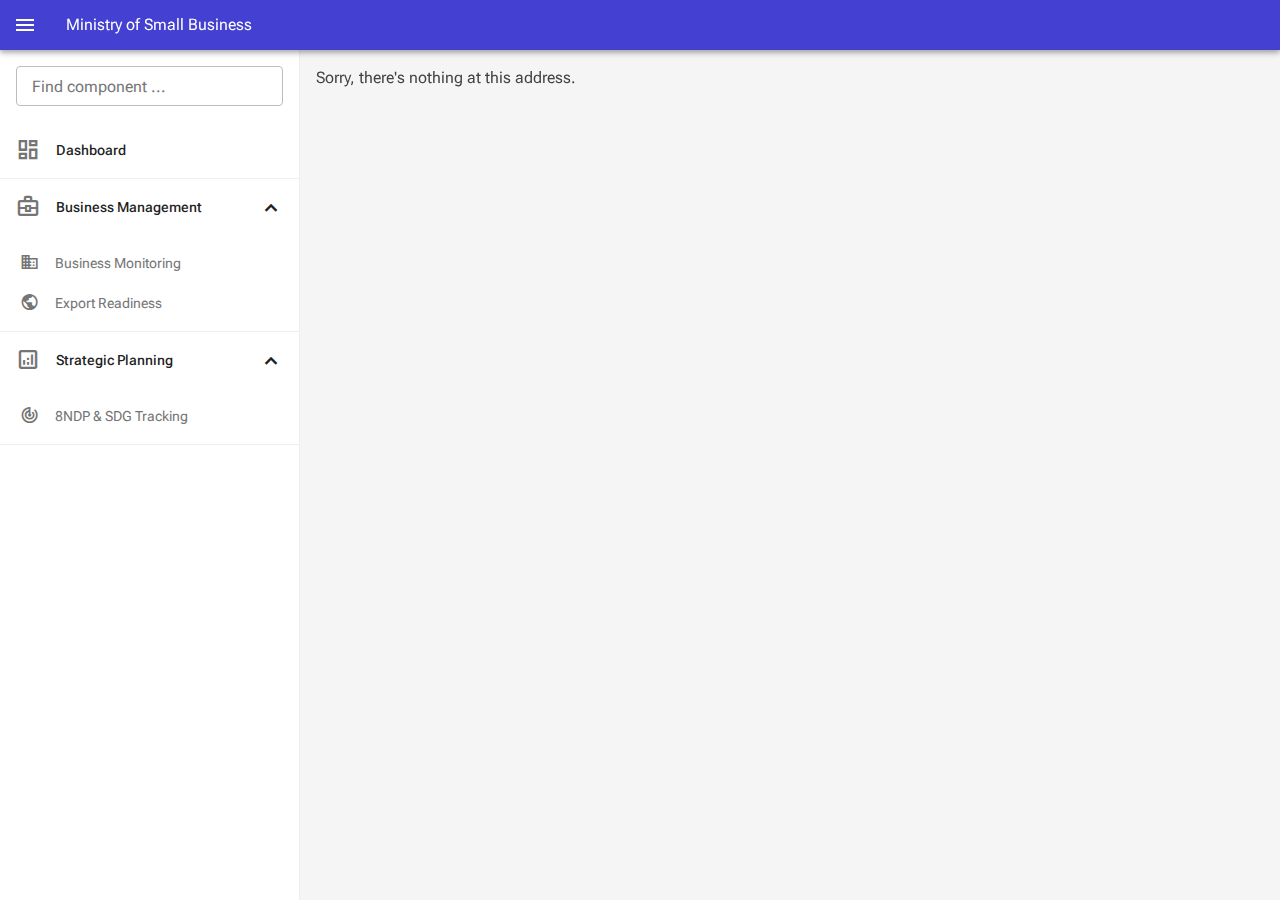
<file: index.html>
<!DOCTYPE html>
<html lang="en">

<head>
    <meta charset="utf-8" />
    <meta name="viewport" content="width=device-width, initial-scale=1.0" />
    <title>Business Ministry App</title>
    <base href="/" id="dynamic-base">
    <script>
        // Dynamically set base path for GitHub Pages deployment
        (function () {
            var base = document.getElementById('dynamic-base');
            var path = window.location.pathname.includes('/BusinessMinistryWebApp')
                ? '/BusinessMinistryWebApp/'
                : '/';
            base.setAttribute('href', path);
        })();
    </script>
    <link rel="stylesheet" href="lib/bootstrap/dist/css/bootstrap.min.css" />
    <link rel="stylesheet" href="css/app.css" />
    <link rel="icon" type="image/png" href="favicon.png" />
    <link href="BusinessMinistryWebApp.styles.css" rel="stylesheet" />
    <link href="_content/Radzen.Blazor/css/material-base.css" rel="stylesheet">
</head>

<body>
    <div id="app">
        <svg class="loading-progress">
            <circle r="40%" cx="50%" cy="50%" />
            <circle r="40%" cx="50%" cy="50%" />
        </svg>
        <div class="loading-progress-text"></div>
    </div>

    <div id="blazor-error-ui">
        An unhandled error has occurred.
        <a href="." class="reload">Reload</a>
        <span class="dismiss">🗙</span>
    </div>
    <script src="_framework/blazor.webassembly.js"></script>
    <script src="_content/Radzen.Blazor/Radzen.Blazor.js"></script>
    <script>
        // If redirected from 404.html, restore path
        (function () {
            const params = new URLSearchParams(window.location.search);
            const path = params.get('path');
            if (path) {
                window.history.replaceState(null, '', '/BusinessMinistryWebApp' + decodeURIComponent(path));
            }
        })();
    </script>
</body>

</html>
</file>
<file: css/app.css>
html, body {
    font-family: 'Helvetica Neue', Helvetica, Arial, sans-serif;
}

h1:focus {
    outline: none;
}

a, .btn-link {
    color: #0071c1;
}

.btn-primary {
    color: #fff;
    background-color: #1b6ec2;
    border-color: #1861ac;
}

.btn:focus, .btn:active:focus, .btn-link.nav-link:focus, .form-control:focus, .form-check-input:focus {
  box-shadow: 0 0 0 0.1rem white, 0 0 0 0.25rem #258cfb;
}

.content {
    padding-top: 1.1rem;
}

.valid.modified:not([type=checkbox]) {
    outline: 1px solid #26b050;
}

.invalid {
    outline: 1px solid red;
}

.validation-message {
    color: red;
}

#blazor-error-ui {
    color-scheme: light only;
    background: lightyellow;
    bottom: 0;
    box-shadow: 0 -1px 2px rgba(0, 0, 0, 0.2);
    box-sizing: border-box;
    display: none;
    left: 0;
    padding: 0.6rem 1.25rem 0.7rem 1.25rem;
    position: fixed;
    width: 100%;
    z-index: 1000;
}

    #blazor-error-ui .dismiss {
        cursor: pointer;
        position: absolute;
        right: 0.75rem;
        top: 0.5rem;
    }

.blazor-error-boundary {
    background: url([data-uri]) no-repeat 1rem/1.8rem, #b32121;
    padding: 1rem 1rem 1rem 3.7rem;
    color: white;
}

    .blazor-error-boundary::after {
        content: "An error has occurred."
    }

.loading-progress {
    position: relative;
    display: block;
    width: 8rem;
    height: 8rem;
    margin: 20vh auto 1rem auto;
}

    .loading-progress circle {
        fill: none;
        stroke: #e0e0e0;
        stroke-width: 0.6rem;
        transform-origin: 50% 50%;
        transform: rotate(-90deg);
    }

        .loading-progress circle:last-child {
            stroke: #1b6ec2;
            stroke-dasharray: calc(3.141 * var(--blazor-load-percentage, 0%) * 0.8), 500%;
            transition: stroke-dasharray 0.05s ease-in-out;
        }

.loading-progress-text {
    position: absolute;
    text-align: center;
    font-weight: bold;
    inset: calc(20vh + 3.25rem) 0 auto 0.2rem;
}

    .loading-progress-text:after {
        content: var(--blazor-load-percentage-text, "Loading");
    }

code {
    color: #c02d76;
}

.form-floating > .form-control-plaintext::placeholder, .form-floating > .form-control::placeholder {
    color: var(--bs-secondary-color);
    text-align: end;
}

.form-floating > .form-control-plaintext:focus::placeholder, .form-floating > .form-control:focus::placeholder {
    text-align: start;
}
</file>
<file: BusinessMinistryWebApp.styles.css>
@import '_content/Component.Ministry.Business/Component.Ministry.Business.xqmrw9nhgz.bundle.scp.css';

/* /Layout/MainLayout.razor.rz.scp.css */
.page[b-2h3w4gkfyl] {
    position: relative;
    display: flex;
    flex-direction: column;
}

main[b-2h3w4gkfyl] {
    flex: 1;
}

.sidebar[b-2h3w4gkfyl] {
    background-image: linear-gradient(180deg, rgb(5, 39, 103) 0%, #3a0647 70%);
}

.top-row[b-2h3w4gkfyl] {
    background-color: #f7f7f7;
    border-bottom: 1px solid #d6d5d5;
    justify-content: flex-end;
    height: 3.5rem;
    display: flex;
    align-items: center;
}

    .top-row[b-2h3w4gkfyl]  a, .top-row[b-2h3w4gkfyl]  .btn-link {
        white-space: nowrap;
        margin-left: 1.5rem;
        text-decoration: none;
    }

    .top-row[b-2h3w4gkfyl]  a:hover, .top-row[b-2h3w4gkfyl]  .btn-link:hover {
        text-decoration: underline;
    }

    .top-row[b-2h3w4gkfyl]  a:first-child {
        overflow: hidden;
        text-overflow: ellipsis;
    }

@media (max-width: 640.98px) {
    .top-row[b-2h3w4gkfyl] {
        justify-content: space-between;
    }

    .top-row[b-2h3w4gkfyl]  a, .top-row[b-2h3w4gkfyl]  .btn-link {
        margin-left: 0;
    }
}

@media (min-width: 641px) {
    .page[b-2h3w4gkfyl] {
        flex-direction: row;
    }

    .sidebar[b-2h3w4gkfyl] {
        width: 250px;
        height: 100vh;
        position: sticky;
        top: 0;
    }

    .top-row[b-2h3w4gkfyl] {
        position: sticky;
        top: 0;
        z-index: 1;
    }

    .top-row.auth[b-2h3w4gkfyl]  a:first-child {
        flex: 1;
        text-align: right;
        width: 0;
    }

    .top-row[b-2h3w4gkfyl], article[b-2h3w4gkfyl] {
        padding-left: 2rem !important;
        padding-right: 1.5rem !important;
    }
}
/* /Layout/NavMenu.razor.rz.scp.css */
.navbar-toggler[b-6finp0hies] {
    background-color: rgba(255, 255, 255, 0.1);
}

.top-row[b-6finp0hies] {
    min-height: 3.5rem;
    background-color: rgba(0,0,0,0.4);
}

.navbar-brand[b-6finp0hies] {
    font-size: 1.1rem;
}

.bi[b-6finp0hies] {
    display: inline-block;
    position: relative;
    width: 1.25rem;
    height: 1.25rem;
    margin-right: 0.75rem;
    top: -1px;
    background-size: cover;
}

.bi-house-door-fill-nav-menu[b-6finp0hies] {
    background-image: url("data:image/svg+xml,%3Csvg xmlns='http://www.w3.org/2000/svg' width='16' height='16' fill='white' class='bi bi-house-door-fill' viewBox='0 0 16 16'%3E%3Cpath d='M6.5 14.5v-3.505c0-.245.25-.495.5-.495h2c.25 0 .5.25.5.5v3.5a.5.5 0 0 0 .5.5h4a.5.5 0 0 0 .5-.5v-7a.5.5 0 0 0-.146-.354L13 5.793V2.5a.5.5 0 0 0-.5-.5h-1a.5.5 0 0 0-.5.5v1.293L8.354 1.146a.5.5 0 0 0-.708 0l-6 6A.5.5 0 0 0 1.5 7.5v7a.5.5 0 0 0 .5.5h4a.5.5 0 0 0 .5-.5Z'/%3E%3C/svg%3E");
}

.bi-plus-square-fill-nav-menu[b-6finp0hies] {
    background-image: url("data:image/svg+xml,%3Csvg xmlns='http://www.w3.org/2000/svg' width='16' height='16' fill='white' class='bi bi-plus-square-fill' viewBox='0 0 16 16'%3E%3Cpath d='M2 0a2 2 0 0 0-2 2v12a2 2 0 0 0 2 2h12a2 2 0 0 0 2-2V2a2 2 0 0 0-2-2H2zm6.5 4.5v3h3a.5.5 0 0 1 0 1h-3v3a.5.5 0 0 1-1 0v-3h-3a.5.5 0 0 1 0-1h3v-3a.5.5 0 0 1 1 0z'/%3E%3C/svg%3E");
}

.bi-list-nested-nav-menu[b-6finp0hies] {
    background-image: url("data:image/svg+xml,%3Csvg xmlns='http://www.w3.org/2000/svg' width='16' height='16' fill='white' class='bi bi-list-nested' viewBox='0 0 16 16'%3E%3Cpath fill-rule='evenodd' d='M4.5 11.5A.5.5 0 0 1 5 11h10a.5.5 0 0 1 0 1H5a.5.5 0 0 1-.5-.5zm-2-4A.5.5 0 0 1 3 7h10a.5.5 0 0 1 0 1H3a.5.5 0 0 1-.5-.5zm-2-4A.5.5 0 0 1 1 3h10a.5.5 0 0 1 0 1H1a.5.5 0 0 1-.5-.5z'/%3E%3C/svg%3E");
}

.nav-item[b-6finp0hies] {
    font-size: 0.9rem;
    padding-bottom: 0.5rem;
}

    .nav-item:first-of-type[b-6finp0hies] {
        padding-top: 1rem;
    }

    .nav-item:last-of-type[b-6finp0hies] {
        padding-bottom: 1rem;
    }

    .nav-item[b-6finp0hies]  a {
        color: #d7d7d7;
        border-radius: 4px;
        height: 3rem;
        display: flex;
        align-items: center;
        line-height: 3rem;
    }

.nav-item[b-6finp0hies]  a.active {
    background-color: rgba(255,255,255,0.37);
    color: white;
}

.nav-item[b-6finp0hies]  a:hover {
    background-color: rgba(255,255,255,0.1);
    color: white;
}

@media (min-width: 641px) {
    .navbar-toggler[b-6finp0hies] {
        display: none;
    }

    .collapse[b-6finp0hies] {
        /* Never collapse the sidebar for wide screens */
        display: block;
    }

    .nav-scrollable[b-6finp0hies] {
        /* Allow sidebar to scroll for tall menus */
        height: calc(100vh - 3.5rem);
        overflow-y: auto;
    }
}
</file>
